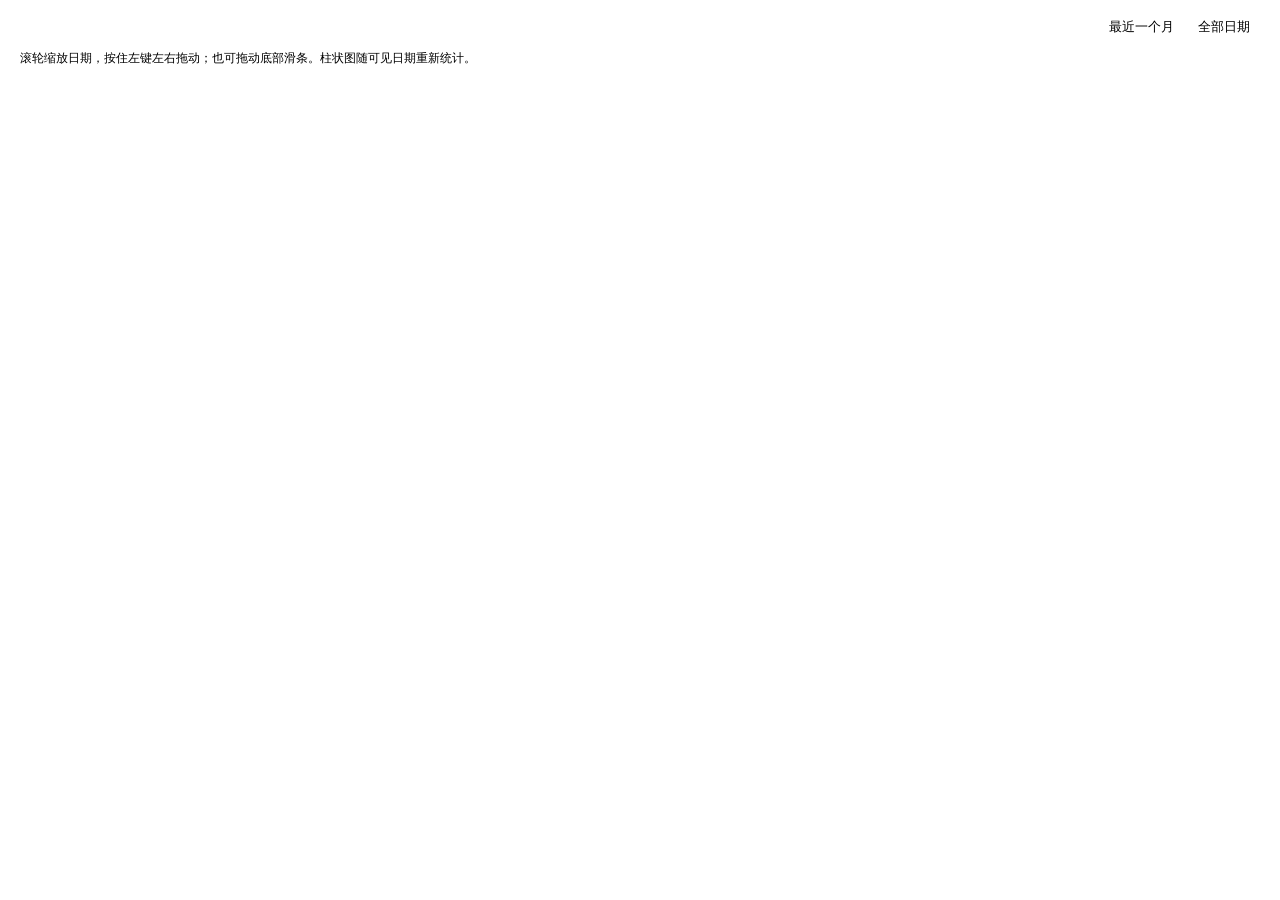
<file: ui/hourly_chart.html>
<!doctype html>
<html lang="zh-CN">
<head>
<meta charset="utf-8">
<style>
body { margin:0; font:14px "Microsoft YaHei",sans-serif; color:var(--text); background:transparent; }
.card { background:var(--background); border:1px solid var(--grid); border-radius:14px; padding:12px 10px 4px; }
.toolbar { display:flex; align-items:center; justify-content:space-between; gap:10px; padding:0 10px; flex-wrap:wrap; }
button { color:var(--text); background:var(--surface); border:1px solid var(--border); border-radius:6px; padding:6px 10px; cursor:pointer; }
button:hover { filter:brightness(0.9); }
.hint { color:var(--muted); font-size:12px; margin:8px 10px 0; }
#chart { touch-action:none; }
</style>
</head>
<body>
<div class="card">
  <div class="toolbar">
    <span id="visible-range" aria-live="polite"></span>
    <span><button id="recent">最近一个月</button> <button id="all">全部日期</button></span>
  </div>
  <p class="hint">滚轮缩放日期，按住左键左右拖动；也可拖动底部滑条。柱状图随可见日期重新统计。</p>
  <div id="chart"></div>
</div>
<script>__PLOTLY_JS__</script>
<script>
const payload = __DATA__;
for (const [name, value] of Object.entries(payload.colors)) {
  document.documentElement.style.setProperty("--" + name, value);
}
const DAY = 86400000;
const origin = millis(payload.full[0]);
const limit = millis(payload.full[1]);
const gd = document.getElementById("chart");
const prefix = [Array(24).fill(0)];
for (const row of payload.hours) {
  prefix.push(row.map((count, hour) => count + prefix[prefix.length - 1][hour]));
}
function millis(value) {
  if (typeof value === "number") return value;
  const text = String(value).replace(" ", "T");
  return Date.parse(text.length === 10 ? text + "T00:00:00Z" : text.endsWith("Z") ? text : text + "Z");
}
function clampRange(left, right) {
  const width = Math.min(limit - origin, Math.max(DAY, right - left));
  const low = Math.max(origin, Math.min(limit - width, left));
  return [low, low + width];
}
function range() { return gd.layout.xaxis2.range.map(millis); }
function setRange(left, right) {
  const bounds = clampRange(left, right);
  return Plotly.relayout(gd, {"xaxis2.range": bounds.map(value => new Date(value).toISOString())});
}
function updateHours() {
  const bounds = range();
  const first = Math.max(0, Math.min(payload.dates.length - 1, Math.floor((bounds[0] - origin) / DAY)));
  const after = Math.max(first + 1, Math.min(payload.dates.length, Math.ceil((bounds[1] - origin) / DAY)));
  const counts = prefix[after].map((count, hour) => count - prefix[first][hour]);
  const total = counts.reduce((sum, count) => sum + count, 0);
  document.getElementById("visible-range").textContent =
    payload.dates[first] + " 至 " + payload.dates[after - 1] + " · " + total.toLocaleString() + " 条消息";
  gd.dataset.start = payload.dates[first];
  gd.dataset.end = payload.dates[after - 1];
  gd.dataset.count = total;
  return Plotly.restyle(gd, {y: [counts]}, [0]);
}
Plotly.newPlot(gd, payload.figure.data, payload.figure.layout, {
  responsive:true, displaylogo:false, displayModeBar:false, scrollZoom:false, doubleClick:false
}).then(() => {
  updateHours();
  gd.on("plotly_relayout", event => {
    if (!Object.keys(event).some(key => key.startsWith("xaxis2."))) return;
    const current = range(), safe = clampRange(current[0], current[1]);
    if (Math.abs(current[0] - safe[0]) > 1 || Math.abs(current[1] - safe[1]) > 1) {
      setRange(safe[0], safe[1]);
    } else {
      updateHours();
    }
  });
  gd.addEventListener("wheel", event => {
    event.preventDefault();
    const current = range();
    const factor = Math.exp(Math.max(-180, Math.min(180, event.deltaY)) / 400);
    const size = gd._fullLayout._size;
    const box = gd.getBoundingClientRect();
    const anchor = Math.max(0, Math.min(1, (event.clientX - box.left - size.l) / size.w));
    const width = (current[1] - current[0]) * factor;
    const center = current[0] + (current[1] - current[0]) * anchor;
    setRange(center - width * anchor, center + width * (1 - anchor));
  }, {passive:false, capture:true});
  // 小时轴固定：在柱图中拖动时同样移动日期，而不是移动小时刻度。
  let dragging = null;
  gd.addEventListener("mousedown", event => {
    const box = gd.getBoundingClientRect(), size = gd._fullLayout._size;
    const x = event.clientX - box.left, y = event.clientY - box.top;
    if (event.button === 0 && x >= size.l && x <= size.l + size.w &&
        y >= size.t && y <= size.t + size.h * 0.57) {
      dragging = {x:event.clientX, bounds:range(), width:size.w};
      event.preventDefault();
    }
  }, {capture:true});
  document.addEventListener("mousemove", event => {
    if (!dragging) return;
    const shift = -(event.clientX - dragging.x) / dragging.width * (dragging.bounds[1] - dragging.bounds[0]);
    setRange(dragging.bounds[0] + shift, dragging.bounds[1] + shift);
  }, {capture:true});
  document.addEventListener("mouseup", () => { dragging = null; }, {capture:true});
  document.getElementById("recent").onclick = () => setRange(...payload.recent.map(millis));
  document.getElementById("all").onclick = () => setRange(origin, limit);
  gd.addEventListener("dblclick", () => setRange(...payload.recent.map(millis)));
});
</script>
</body>
</html>
</file>
